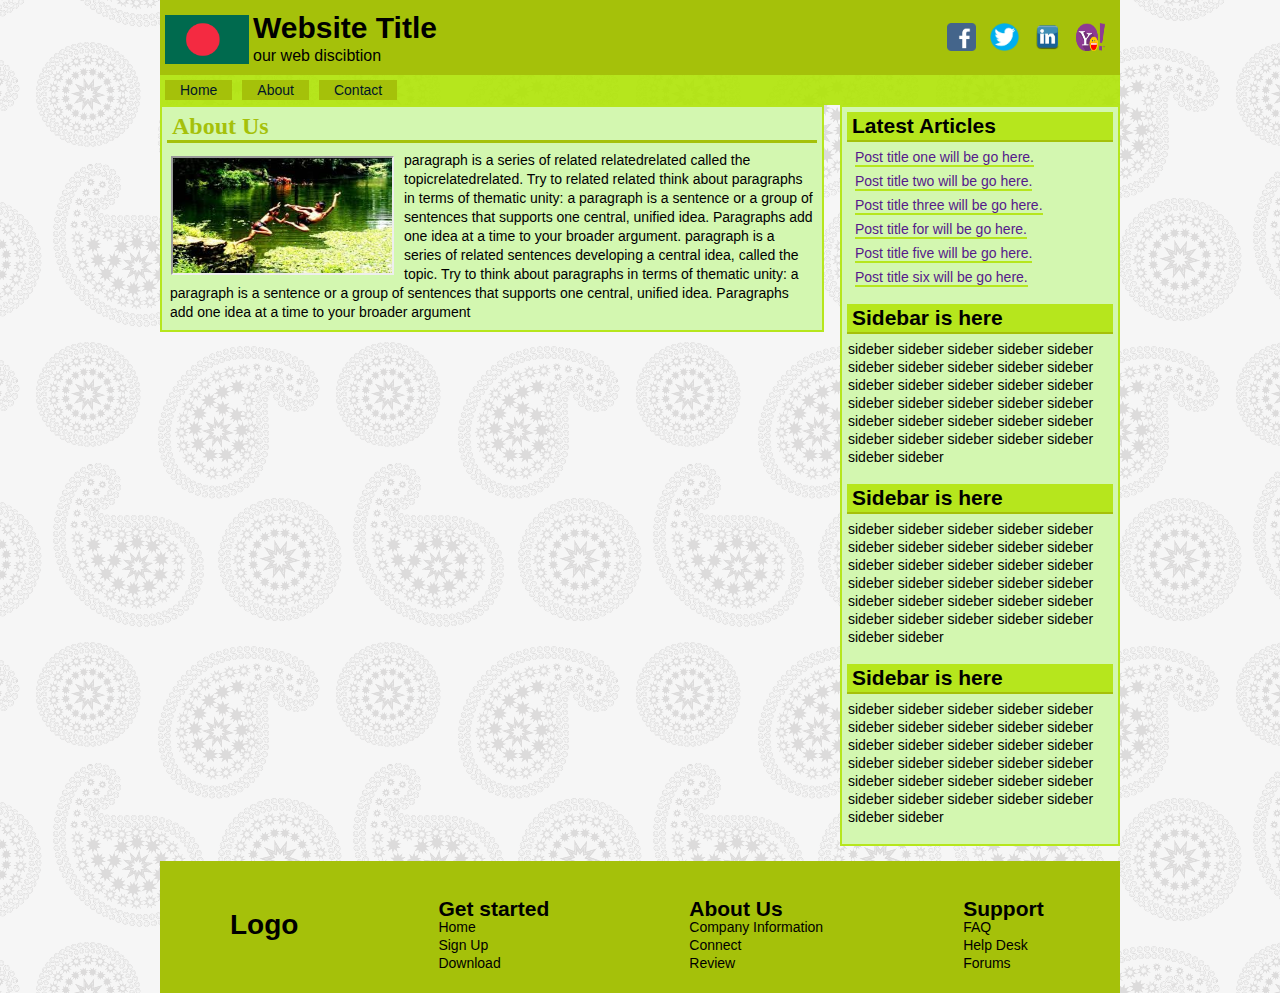
<file: web design project/about.html>
<!DOCTYPE html>
<html>
	<head>
		<title>About us </title>
		<link rel="icon" type="image/png" href="logo/Bangladesh.png" />
		
		<link rel="stylesheet" href="style.css">
	</head>
	
	
<body> 
	<div class="header templete clear">
		<div class="logo">
			<img src="social/logo.png" alt="logo">
			<h2> Website Title </h2>
			<p>our web discibtion</p>
		</div>
		
		<div class="social">
			<img src="social/f.png" alt="fb">
			<img src="social/t.png" alt="tw">
			<img src="social/i.png" alt="in">
			<img src="social/y.png" alt="y">
			
		</div>
		
	</div>
	 <div class="menuber templete clear">
		<ul>
	  <li><a href="index.html">Home</a></li>
	  <li><a href="about.html">About</a></li>
	  <li><a href="contact.html">Contact</a></li>
	</ul>
	 </div>

		<div class="content templete clear">
			
			
			<div class="maincontent clear">
				<div class="about">
					<h2> About Us </h2>
					<img src="pic/m1.jpg">
					<p> paragraph is a series of related relatedrelated
					called the topicrelatedrelated. Try to related related think about paragraphs in terms of thematic unity: a paragraph is a sentence or a group of sentences that supports one central, unified idea. Paragraphs add one idea at a time to your broader argument.  paragraph is a series of related sentences developing a central idea, called the topic. Try to think about paragraphs in terms of thematic unity: a paragraph is a sentence or a group of sentences that supports one central, unified idea. Paragraphs add one idea at a time to your broader argument
					</p>
				</div>
				
				
			</div>
			
			
				<div class="sideber clear">
					<div class="sidebar1"> 
					<h2> Latest Articles </h2>
						<ul>
						  <li><a href="">Post title one will be go here.</a></li>
						  <li><a href="">Post title two will be go here.</a></li>
						  <li><a href="">Post title three will be go here.</a></li>
						  <li><a href="">Post title for will be go here.</a></li>
						  <li><a href="">Post title five will be go here.</a></li>
						  <li><a href="">Post title six will be go here.</a></li>
						</ul>
					</div>
					
					<div class="sidebar1"> 
						<h2> Sidebar is here </h2>
						<p>sideber sideber sideber sideber sideber sideber sideber sideber sideber sideber sideber sideber sideber sideber sideber sideber
						sideber sideber sideber sideber sideber sideber sideber sideber sideber sideber sideber sideber sideber sideber sideber sideber
						</p>
					</div>
					
					<div class="sidebar1"> 
						<h2> Sidebar is here </h2>
						<p>sideber sideber sideber sideber sideber sideber sideber sideber sideber sideber sideber sideber sideber sideber sideber sideber
						sideber sideber sideber sideber sideber sideber sideber sideber sideber sideber sideber sideber sideber sideber sideber sideber
						</p>
					</div>
					
					<div class="sidebar1"> 
						<h2> Sidebar is here </h2>
						<p>sideber sideber sideber sideber sideber sideber sideber sideber sideber sideber sideber sideber sideber sideber sideber sideber
						sideber sideber sideber sideber sideber sideber sideber sideber sideber sideber sideber sideber sideber sideber sideber sideber
						</p>
					</div>
					
				</div>
	
		</div>
	

	<div class="footer templete clear">
		<div class='footer1 '>
			<h1>Logo</h1>
		</div>
		<div class='footer1'>
			<h2>Get started</h2>
			<p>Home</p>
			<p>Sign Up</p>
			<p>Download</p>
		</div>
		<div class='footer1'>
			<h2>About Us</h2>
			<p>Company Information</p>
			<p>Connect</p>
			<p>Review</p>
		</div>
		<div class='footer1'>
			<h2>Support</h2>
			<p>FAQ</p>
			<p>Help Desk</p>
			<p>Forums</p>
		</div>
	</div>
	
</body>
</html>
</file>
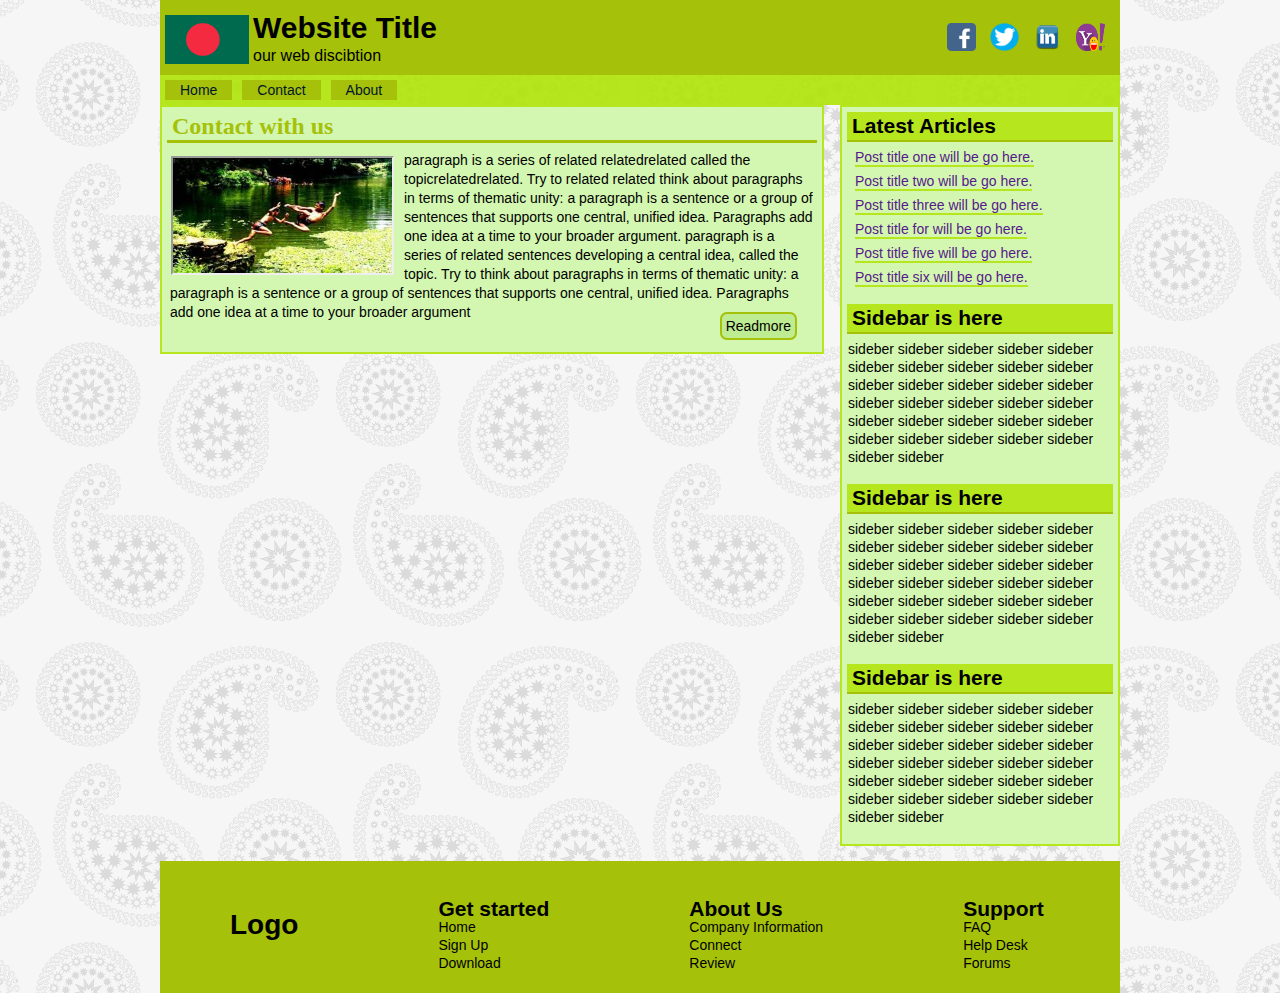
<file: web design project/contact.html>
<!DOCTYPE html>
<html>
	<head>
		<title> Contact us </title>
		<link rel="icon" type="image/png" href="logo/Bangladesh.png" />
	
		<link rel="stylesheet" href="style.css">
	</head>
	
	
<body> 
	<div class="header templete clear">
		<div class="logo">
			<img src="social/logo.png" alt="logo">
			<h2> Website Title </h2>
			<p>our web discibtion</p>
		</div>
		
		<div class="social">
			<img src="social/f.png" alt="fb">
			<img src="social/t.png" alt="tw">
			<img src="social/i.png" alt="in">
			<img src="social/y.png" alt="y">
			
		</div>
		
	</div>
	 <div class="menuber templete clear">
		<ul>
	  <li><a href="index.html">Home</a></li>
	  <li><a href="contact.html">Contact</a></li>
	  <li><a href="about.html">About</a></li>
	  
	</ul>
	 </div>
	 
	 
		<div class="content templete clear">
			
			
			<div class="maincontent clear">
				
				<div class="m_post clear">
					<h2> Contact with us </h2>
					<img src="pic/m1.jpg">
					<p> paragraph is a series of related relatedrelated
					called the topicrelatedrelated. Try to related related think about paragraphs in terms of thematic unity: a paragraph is a sentence or a group of sentences that supports one central, unified idea. Paragraphs add one idea at a time to your broader argument.  paragraph is a series of related sentences developing a central idea, called the topic. Try to think about paragraphs in terms of thematic unity: a paragraph is a sentence or a group of sentences that supports one central, unified idea. Paragraphs add one idea at a time to your broader argument
					</p>
					<div class="Readmore clear"> <a href="url">Readmore</a> </div>
				</div>
				
				
			</div>
			
			
				<div class="sideber clear">
					<div class="sidebar1"> 
					<h2> Latest Articles </h2>
						<ul>
						  <li><a href="">Post title one will be go here.</a></li>
						  <li><a href="">Post title two will be go here.</a></li>
						  <li><a href="">Post title three will be go here.</a></li>
						  <li><a href="">Post title for will be go here.</a></li>
						  <li><a href="">Post title five will be go here.</a></li>
						  <li><a href="">Post title six will be go here.</a></li>
						</ul>
					</div>
					
					<div class="sidebar1"> 
						<h2> Sidebar is here </h2>
						<p>sideber sideber sideber sideber sideber sideber sideber sideber sideber sideber sideber sideber sideber sideber sideber sideber
						sideber sideber sideber sideber sideber sideber sideber sideber sideber sideber sideber sideber sideber sideber sideber sideber
						</p>
					</div>
					
					<div class="sidebar1"> 
						<h2> Sidebar is here </h2>
						<p>sideber sideber sideber sideber sideber sideber sideber sideber sideber sideber sideber sideber sideber sideber sideber sideber
						sideber sideber sideber sideber sideber sideber sideber sideber sideber sideber sideber sideber sideber sideber sideber sideber
						</p>
					</div>
					
					<div class="sidebar1"> 
						<h2> Sidebar is here </h2>
						<p>sideber sideber sideber sideber sideber sideber sideber sideber sideber sideber sideber sideber sideber sideber sideber sideber
						sideber sideber sideber sideber sideber sideber sideber sideber sideber sideber sideber sideber sideber sideber sideber sideber
						</p>
					</div>
					
				</div>
	
		</div>
	

	<div class="footer templete clear">
		<div class='footer1 '>
			<h1>Logo</h1>
		</div>
		<div class='footer1'>
			<h2>Get started</h2>
			<p>Home</p>
			<p>Sign Up</p>
			<p>Download</p>
		</div>
		<div class='footer1'>
			<h2>About Us</h2>
			<p>Company Information</p>
			<p>Connect</p>
			<p>Review</p>
		</div>
		<div class='footer1'>
			<h2>Support</h2>
			<p>FAQ</p>
			<p>Help Desk</p>
			<p>Forums</p>
		</div>
	</div>
	
</body>
</html>
</file>
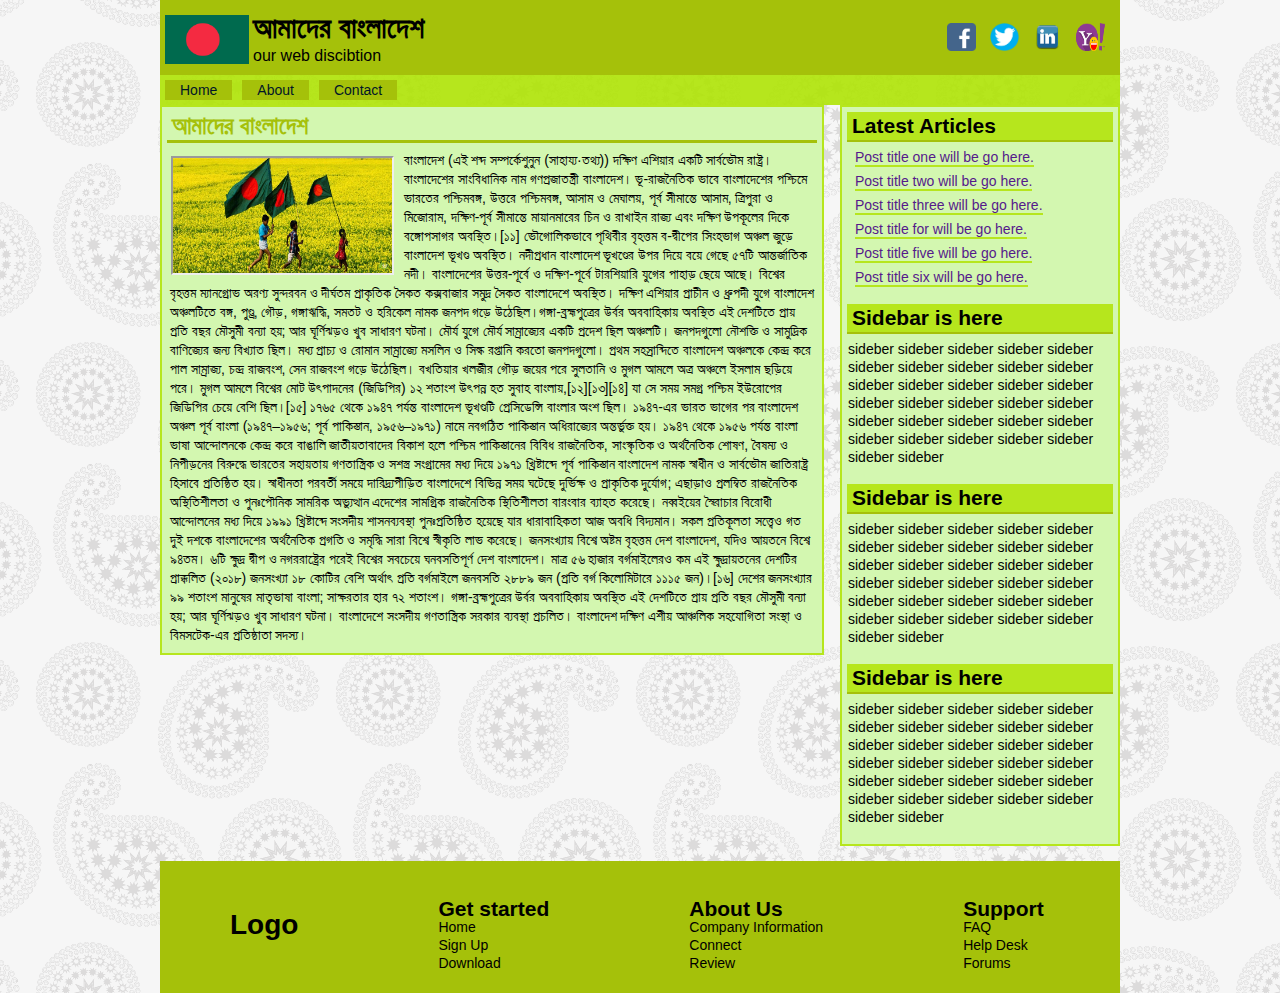
<file: web design project/post1.html>
<!DOCTYPE html>
<html>
	<head>
		<title> আমাদের বাংলাদেশ </title>
		<link rel="icon" type="image/png" href="logo/Bangladesh.png" />
		

		<link rel="stylesheet" href="style.css">
	</head>
	
	
<body> 
	<div class="header templete clear">
		<div class="logo">
			<img src="social/logo.png" alt="logo">
			<h2>আমাদের বাংলাদেশ </h2>
			<p>our web discibtion</p>
		</div>
		
		<div class="social">
			<img src="social/f.png" alt="fb">
			<img src="social/t.png" alt="tw">
			<img src="social/i.png" alt="in">
			<img src="social/y.png" alt="y">
			
		</div>
		
	</div>
	 <div class="menuber templete clear">
		<ul>
			<li><a href="index.html">Home</a></li>
			<li><a href="about.html">About</a></li>
			<li><a href="contact.html">Contact</a></li>
		</ul>
	 </div>
	 
	
		<div class="content templete clear">
			
			
			<div class="maincontent clear">
				<div class="m_post clear">
					<h2> আমাদের বাংলাদেশ </h2>
					<img src="pic/post1.jpg">
					<p> বাংলাদেশ (এই শব্দ সম্পর্কেশুনুন (সাহায্য·তথ্য)) দক্ষিণ এশিয়ার একটি সার্বভৌম রাষ্ট্র। বাংলাদেশের সাংবিধানিক নাম গণপ্রজাতন্ত্রী বাংলাদেশ। ভূ-রাজনৈতিক ভাবে বাংলাদেশের পশ্চিমে ভারতের পশ্চিমবঙ্গ, উত্তরে পশ্চিমবঙ্গ, আসাম ও মেঘালয়, পূর্ব সীমান্তে আসাম, ত্রিপুরা ও মিজোরাম, দক্ষিণ-পূর্ব সীমান্তে মায়ানমারের চিন ও রাখাইন রাজ্য এবং দক্ষিণ উপকূলের দিকে বঙ্গোপসাগর অবস্থিত।[১১] ভৌগোলিকভাবে পৃথিবীর বৃহত্তম ব-দ্বীপের সিংহভাগ অঞ্চল জুড়ে বাংলাদেশ ভূখণ্ড অবস্থিত। নদীপ্রধান বাংলাদেশ ভূখণ্ডের উপর দিয়ে বয়ে গেছে ৫৭টি আন্তর্জাতিক নদী। বাংলাদেশের উত্তর-পূর্বে ও দক্ষিণ-পূর্বে টারশিয়ারি যুগের পাহাড় ছেয়ে আছে। বিশ্বের বৃহত্তম ম্যানগ্রোভ অরণ্য সুন্দরবন ও দীর্ঘতম প্রাকৃতিক সৈকত কক্সবাজার সমুদ্র সৈকত বাংলাদেশে অবস্থিত।

					দক্ষিণ এশিয়ার প্রাচীন ও ধ্রুপদী যুগে বাংলাদেশ অঞ্চলটিতে বঙ্গ, পুণ্ড্র, গৌড়, গঙ্গাঋদ্ধি, সমতট ও হরিকেল নামক জনপদ গড়ে উঠেছিল।গঙ্গা-ব্রহ্মপুত্রের উর্বর অববাহিকায় অবস্থিত এই দেশটিতে প্রায় প্রতি বছর মৌসুমী বন্যা হয়; আর ঘূর্ণিঝড়ও খুব সাধারণ ঘটনা।  মৌর্য যুগে মৌর্য সাম্রাজ্যের একটি প্রদেশ ছিল অঞ্চলটি। জনপদগুলো নৌশক্তি ও সামুদ্রিক বাণিজ্যের জন্য বিখ্যাত ছিল। মধ্য প্রাচ্য ও রোমান সাম্রাজ্যে মসলিন ও সিল্ক রপ্তানি করতো জনপদগুলো। প্রথম সহস্রাব্দিতে বাংলাদেশ অঞ্চলকে কেন্দ্র করে পাল সাম্রাজ্য, চন্দ্র রাজবংশ, সেন রাজবংশ গড়ে উঠেছিল। বখতিয়ার খলজীর গৌড় জয়ের পরে সুলতানি ও মুগল আমলে অত্র অঞ্চলে ইসলাম ছড়িয়ে পরে।

					মুগল আমলে বিশ্বের মোট উৎপাদনের (জিডিপির) ১২ শতাংশ উৎপন্ন হত সুবাহ বাংলায়,[১২][১৩][১৪] যা সে সময় সমগ্র পশ্চিম ইউরোপের জিডিপির চেয়ে বেশি ছিল।[১৫] ১৭৬৫ থেকে ১৯৪৭ পর্যন্ত বাংলাদেশ ভূখণ্ডটি প্রেসিডেন্সি বাংলার অংশ ছিল। ১৯৪৭-এর ভারত ভাগের পর বাংলাদেশ অঞ্চল পূর্ব বাংলা (১৯৪৭–১৯৫৬; পূর্ব পাকিস্তান, ১৯৫৬–১৯৭১) নামে নবগঠিত পাকিস্তান অধিরাজ্যের অন্তর্ভুক্ত হয়। ১৯৪৭ থেকে ১৯৫৬ পর্যন্ত বাংলা ভাষা আন্দোলনকে কেন্দ্র করে বাঙালি জাতীয়তাবাদের বিকাশ হলে পশ্চিম পাকিস্তানের বিবিধ রাজনৈতিক, সাংস্কৃতিক ও অর্থনৈতিক শোষণ, বৈষম্য ও নিপীড়নের বিরুদ্ধে ভারতের সহায়তায় গণতান্ত্রিক ও সশস্ত্র সংগ্রামের মধ্য দিয়ে ১৯৭১ খ্রিষ্টাব্দে পূর্ব পাকিস্তান বাংলাদেশ নামক স্বাধীন ও সার্বভৌম জাতিরাষ্ট্র হিসাবে প্রতিষ্ঠিত হয়। স্বাধীনতা পরবর্তী সময়ে দারিদ্র্যপীড়িত বাংলাদেশে বিভিন্ন সময় ঘটেছে দুর্ভিক্ষ ও প্রাকৃতিক দুর্যোগ; এছাড়াও প্রলম্বিত রাজনৈতিক অস্থিতিশীলতা ও পুনঃপৌনিক সামরিক অভ্যুত্থান এদেশের সামগ্রিক রাজনৈতিক স্থিতিশীলতা বারংবার ব্যাহত করেছে। নব্বইয়ের স্বৈরাচার বিরোধী আন্দোলনের মধ্য দিয়ে ১৯৯১ খ্রিষ্টাব্দে সংসদীয় শাসনব্যবস্থা পুনঃপ্রতিষ্ঠিত হয়েছে যার ধারাবাহিকতা আজ অবধি বিদ্যমান। সকল প্রতিকূলতা সত্ত্বেও গত দুই দশকে বাংলাদেশের অর্থনৈতিক প্রগতি ও সমৃদ্ধি সারা বিশ্বে স্বীকৃতি লাভ করেছে।

					জনসংখ্যায় বিশ্বে অষ্টম বৃহত্তম দেশ বাংলাদেশ, যদিও আয়তনে বিশ্বে ৯৪তম। ৬টি ক্ষুদ্র দ্বীপ ও নগররাষ্ট্রের পরেই বিশ্বের সবচেয়ে ঘনবসতিপূর্ণ দেশ বাংলাদেশ। মাত্র ৫৬ হাজার বর্গমাইলেরও কম এই ক্ষুদ্রায়তনের দেশটির প্রাক্কলিত (২০১৮) জনসংখ্যা ১৮ কোটির বেশি অর্থাৎ প্রতি বর্গমাইলে জনবসতি ২৮৮৯ জন (প্রতি বর্গ কিলোমিটারে ১১১৫ জন)।[১৬] দেশের জনসংখ্যার ৯৯ শতাংশ মানুষের মাতৃভাষা বাংলা; সাক্ষরতার হার ৭২ শতাংশ।
					গঙ্গা-ব্রহ্মপুত্রের উর্বর অববাহিকায় অবস্থিত এই দেশটিতে প্রায় প্রতি বছর মৌসুমী বন্যা হয়; আর ঘূর্ণিঝড়ও খুব সাধারণ ঘটনা। বাংলাদেশে সংসদীয় গণতান্ত্রিক সরকার ব্যবস্থা প্রচলিত। বাংলাদেশ দক্ষিণ এশীয় আঞ্চলিক সহযোগিতা সংস্থা ও বিমসটেক-এর প্রতিষ্ঠাতা সদস্য।
					

					</p>
					
				</div>
				
				
			</div>
			
			
				<div class="sideber clear">
					<div class="sidebar1"> 
					<h2> Latest Articles </h2>
						<ul>
						  <li><a href="">Post title one will be go here.</a></li>
						  <li><a href="">Post title two will be go here.</a></li>
						  <li><a href="">Post title three will be go here.</a></li>
						  <li><a href="">Post title for will be go here.</a></li>
						  <li><a href="">Post title five will be go here.</a></li>
						  <li><a href="">Post title six will be go here.</a></li>
						</ul>
					</div>
					
					<div class="sidebar1"> 
						<h2> Sidebar is here </h2>
						<p>sideber sideber sideber sideber sideber sideber sideber sideber sideber sideber sideber sideber sideber sideber sideber sideber
						sideber sideber sideber sideber sideber sideber sideber sideber sideber sideber sideber sideber sideber sideber sideber sideber
						</p>
					</div>
					
					<div class="sidebar1"> 
						<h2> Sidebar is here </h2>
						<p>sideber sideber sideber sideber sideber sideber sideber sideber sideber sideber sideber sideber sideber sideber sideber sideber
						sideber sideber sideber sideber sideber sideber sideber sideber sideber sideber sideber sideber sideber sideber sideber sideber
						</p>
					</div>
					
					<div class="sidebar1"> 
						<h2> Sidebar is here </h2>
						<p>sideber sideber sideber sideber sideber sideber sideber sideber sideber sideber sideber sideber sideber sideber sideber sideber
						sideber sideber sideber sideber sideber sideber sideber sideber sideber sideber sideber sideber sideber sideber sideber sideber
						</p>
					</div>
					
				</div>
	
		</div>
	

	<div class="footer templete clear">
		<div class='footer1 '>
			<h1>Logo</h1>
		</div>
		<div class='footer1'>
			<h2>Get started</h2>
			<p>Home</p>
			<p>Sign Up</p>
			<p>Download</p>
		</div>
		<div class='footer1'>
			<h2>About Us</h2>
			<p>Company Information</p>
			<p>Connect</p>
			<p>Review</p>
		</div>
		<div class='footer1'>
			<h2>Support</h2>
			<p>FAQ</p>
			<p>Help Desk</p>
			<p>Forums</p>
		</div>
	</div>
	
</body>
</html>
</file>
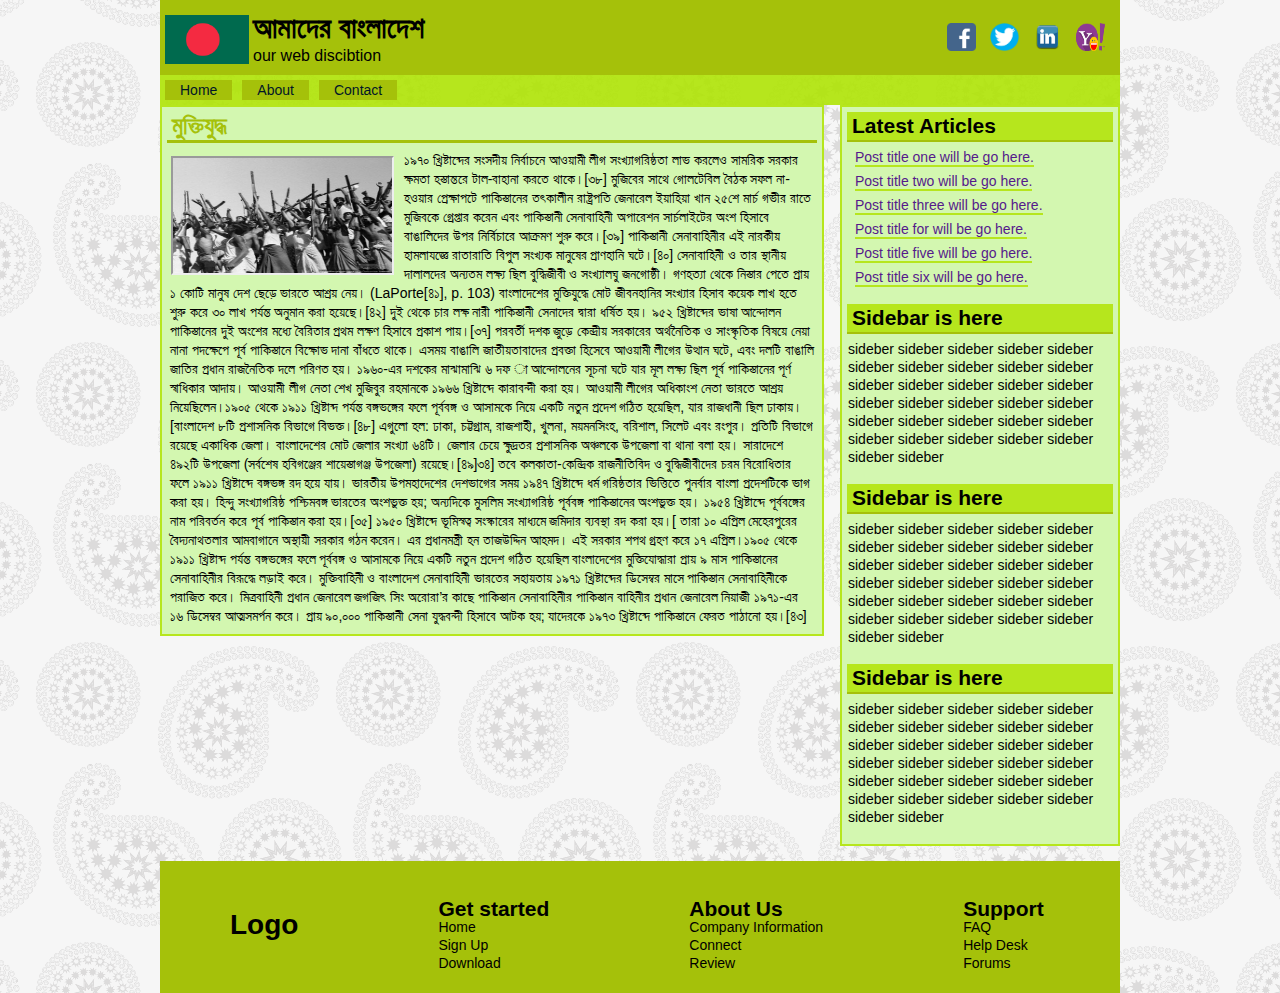
<file: web design project/post2.html>
<!DOCTYPE html>
<html>
	<head>
		<title> আমাদের বাংলাদেশ </title>
		<link rel="icon" type="image/png" href="logo/Bangladesh.png" />
		

		
		
		<link rel="stylesheet" href="style.css">
	</head>
	
	
<body> 
	<div class="header templete clear">
		<div class="logo">
			<img src="social/logo.png" alt="logo">
			<h2>আমাদের বাংলাদেশ </h2>
			<p>our web discibtion</p>
		</div>
		
		<div class="social">
			<img src="social/f.png" alt="fb">
			<img src="social/t.png" alt="tw">
			<img src="social/i.png" alt="in">
			<img src="social/y.png" alt="y">
			
		</div>
		
	</div>
	 <div class="menuber templete clear">
		<ul>
			<li><a href="index.html">Home</a></li>
			<li><a href="about.html">About</a></li>
			<li><a href="contact.html">Contact</a></li>
		</ul>
	 </div>

		<div class="content templete clear">
			
			
			<div class="maincontent clear">
				
				
				<div class="m_post clear">
					<h2> মুক্তিযুদ্ধ</h2>
					<img src="pic/post2.jpg">
					<p>১৯৭০ খ্রিষ্টাব্দের সংসদীয় নির্বাচনে আওয়ামী লীগ সংখ্যাগরিষ্ঠতা লাভ করলেও সামরিক সরকার ক্ষমতা হস্তান্তরে টাল-বাহানা করতে থাকে।[৩৮] মুজিবের সাথে গোলটেবিল বৈঠক সফল না-হওয়ার প্রেক্ষাপটে পাকিস্তানের তৎকালীন রাষ্ট্রপতি জেনারেল ইয়াহিয়া খান ২৫শে মার্চ গভীর রাতে মুজিবকে গ্রেপ্তার করেন এবং পাকিস্তানী সেনাবাহিনী অপারেশন সার্চলাইটের অংশ হিসাবে বাঙালিদের উপর নির্বিচারে আক্রমণ শুরু করে।[৩৯] পাকিস্তানী সেনাবাহিনীর এই নারকীয় হামলাযজ্ঞে রাতারাতি বিপুল সংখ্যক মানুষের প্রাণহানি ঘটে।[৪০] সেনাবাহিনী ও তার স্থানীয় দালালদের অন্যতম লক্ষ্য ছিল বুদ্ধিজীবী ও সংখ্যালঘু জনগোষ্ঠী। গণহত্যা থেকে নিস্তার পেতে প্রায় ১ কোটি মানুষ দেশ ছেড়ে ভারতে আশ্রয় নেয়। (LaPorte[৪১], p. 103) বাংলাদেশের মুক্তিযুদ্ধে মোট জীবনহানির সংখ্যার হিসাব কয়েক লাখ হতে শুরু করে ৩০ লাখ পর্যন্ত অনুমান করা হয়েছে।[৪২]

দুই থেকে চার লক্ষ নারী পাকিস্তানী সেনাদের দ্বারা ধর্ষিত হয়। ৯৫২ খ্রিষ্টাব্দের ভাষা আন্দোলন পাকিস্তানের দুই অংশের মধ্যে বৈরিতার প্রথম লক্ষণ হিসাবে প্রকাশ পায়।[৩৭] পরবর্তী দশক জুড়ে কেন্দ্রীয় সরকারের অর্থনৈতিক ও সাংস্কৃতিক বিষয়ে নেয়া নানা পদক্ষেপে পূর্ব পাকিস্তানে বিক্ষোভ দানা বাঁধতে থাকে। এসময় বাঙালি জাতীয়তাবাদের প্রবক্তা হিসেবে আওয়ামী লীগের উত্থান ঘটে, এবং দলটি বাঙালি জাতির প্রধান রাজনৈতিক দলে পরিণত হয়। ১৯৬০-এর দশকের মাঝামাঝি ৬ দফ
া আন্দোলনের সূচনা ঘটে যার মূল লক্ষ্য ছিল পূর্ব পাকিস্তানের পূর্ণ স্বাধিকার আদায়। আওয়ামী লীগ নেতা শেখ মুজিবুর রহমানকে ১৯৬৬ খ্রিষ্টাব্দে কারাবন্দী করা হয়।
আওয়ামী লীগের অধিকাংশ নেতা ভারতে আশ্রয় নিয়েছিলেন।১৯০৫ থেকে ১৯১১ খ্রিষ্টাব্দ পর্যন্ত বঙ্গভঙ্গের ফলে পূর্ববঙ্গ ও আসামকে নিয়ে একটি নতুন প্রদেশ গঠিত হয়েছিল, যার রাজধানী ছিল ঢাকায়।[বাংলাদেশ ৮টি প্রশাসনিক বিভাগে বিভক্ত।[৪৮] এগুলো হল: ঢাকা, চট্টগ্রাম, রাজশাহী, খুলনা, ময়মনসিংহ, বরিশাল, সিলেট এবং রংপুর। প্রতিটি বিভাগে রয়েছে একাধিক জেলা। বাংলাদেশের মোট জেলার সংখ্যা ৬৪টি। জেলার চেয়ে ক্ষুদ্রতর প্রশাসনিক অঞ্চলকে উপজেলা বা থানা বলা হয়। সারাদেশে ৪৯২টি উপজেলা (সর্বশেষ হবিগঞ্জের শায়েস্তাগঞ্জ উপজেলা) রয়েছে।[৪৯]৩৪] তবে কলকাতা-কেন্দ্রিক রাজনীতিবিদ ও বুদ্ধিজীবীদের চরম বিরোধিতার ফলে ১৯১১ খ্রিষ্টাব্দে বঙ্গভঙ্গ রদ হয়ে যায়। ভারতীয় উপমহাদেশের দেশভাগের সময় ১৯৪৭ খ্রিষ্টাব্দে ধর্ম গরিষ্ঠতার ভিত্তিতে পুনর্বার বাংলা প্রদেশটিকে ভাগ করা হয়। হিন্দু সংখ্যাগরিষ্ঠ পশ্চিমবঙ্গ ভারতের অংশভুক্ত হয়; অন্যদিকে মুসলিম সংখ্যাগরিষ্ঠ পূর্ববঙ্গ পাকিস্তানের অংশভুক্ত হয়। ১৯৫৪ খ্রিষ্টাব্দে পূর্ববঙ্গের নাম পরিবর্তন করে পূর্ব পাকিস্তান করা হয়।[৩৫] ১৯৫০ খ্রিষ্টাব্দে ভূমিস্বত্ব সংস্কারের মাধ্যমে জমিদার ব্যবস্থা রদ করা হয়।[
 তারা ১০ এপ্রিল মেহেরপুরের বৈদ্যনাথতলার আমবাগানে অস্থায়ী সরকার গঠন করেন। এর প্রধানমন্ত্রী হন তাজউদ্দিন আহমদ। এই সরকার শপথ গ্রহণ করে ১৭ এপ্রিল।১৯০৫ থেকে ১৯১১ খ্রিষ্টাব্দ পর্যন্ত বঙ্গভঙ্গের ফলে পূর্ববঙ্গ ও আসামকে নিয়ে একটি নতুন প্রদেশ গঠিত হয়েছিল বাংলাদেশের মুক্তিযোদ্ধারা প্রায় ৯ মাস পাকিস্তানের সেনাবাহিনীর বিরূদ্ধে লড়াই করে। মুক্তিবাহিনী ও বাংলাদেশ সেনাবাহিনী ভারতের সহায়তায় ১৯৭১ খ্রিষ্টাব্দের ডিসেম্বর মাসে পাকিস্তান সেনাবাহিনীকে পরাজিত করে। মিত্রবাহিনী প্রধান জেনারেল জগজিৎ সিং অরোরা’র কাছে পাকিস্তান সেনাবাহিনীর পাকিস্তান বাহিনীর প্রধান জেনারেল নিয়াজী ১৯৭১-এর ১৬ ডিসেম্বর আত্মসমর্পন করে। প্রায় ৯০,০০০ পাকিস্তানী সেনা যুদ্ধবন্দী হিসাবে আটক হয়; যাদেরকে ১৯৭৩ খ্রিষ্টাব্দে পাকিস্তানে ফেরত পাঠানো হয়।[৪৩]
</p>
					
				</div>
				
				
				
				
			</div>
			
			
				<div class="sideber clear">
					<div class="sidebar1"> 
					<h2> Latest Articles </h2>
						<ul>
						  <li><a href="">Post title one will be go here.</a></li>
						  <li><a href="">Post title two will be go here.</a></li>
						  <li><a href="">Post title three will be go here.</a></li>
						  <li><a href="">Post title for will be go here.</a></li>
						  <li><a href="">Post title five will be go here.</a></li>
						  <li><a href="">Post title six will be go here.</a></li>
						</ul>
					</div>
					
					<div class="sidebar1"> 
						<h2> Sidebar is here </h2>
						<p>sideber sideber sideber sideber sideber sideber sideber sideber sideber sideber sideber sideber sideber sideber sideber sideber
						sideber sideber sideber sideber sideber sideber sideber sideber sideber sideber sideber sideber sideber sideber sideber sideber
						</p>
					</div>
					
					<div class="sidebar1"> 
						<h2> Sidebar is here </h2>
						<p>sideber sideber sideber sideber sideber sideber sideber sideber sideber sideber sideber sideber sideber sideber sideber sideber
						sideber sideber sideber sideber sideber sideber sideber sideber sideber sideber sideber sideber sideber sideber sideber sideber
						</p>
					</div>
					
					<div class="sidebar1"> 
						<h2> Sidebar is here </h2>
						<p>sideber sideber sideber sideber sideber sideber sideber sideber sideber sideber sideber sideber sideber sideber sideber sideber
						sideber sideber sideber sideber sideber sideber sideber sideber sideber sideber sideber sideber sideber sideber sideber sideber
						</p>
					</div>
					
				</div>
	
		</div>
	

	<div class="footer templete clear">
		<div class='footer1 '>
			<h1>Logo</h1>
		</div>
		<div class='footer1'>
			<h2>Get started</h2>
			<p>Home</p>
			<p>Sign Up</p>
			<p>Download</p>
		</div>
		<div class='footer1'>
			<h2>About Us</h2>
			<p>Company Information</p>
			<p>Connect</p>
			<p>Review</p>
		</div>
		<div class='footer1'>
			<h2>Support</h2>
			<p>FAQ</p>
			<p>Help Desk</p>
			<p>Forums</p>
		</div>
	</div>
	
</body>
</html>
</file>
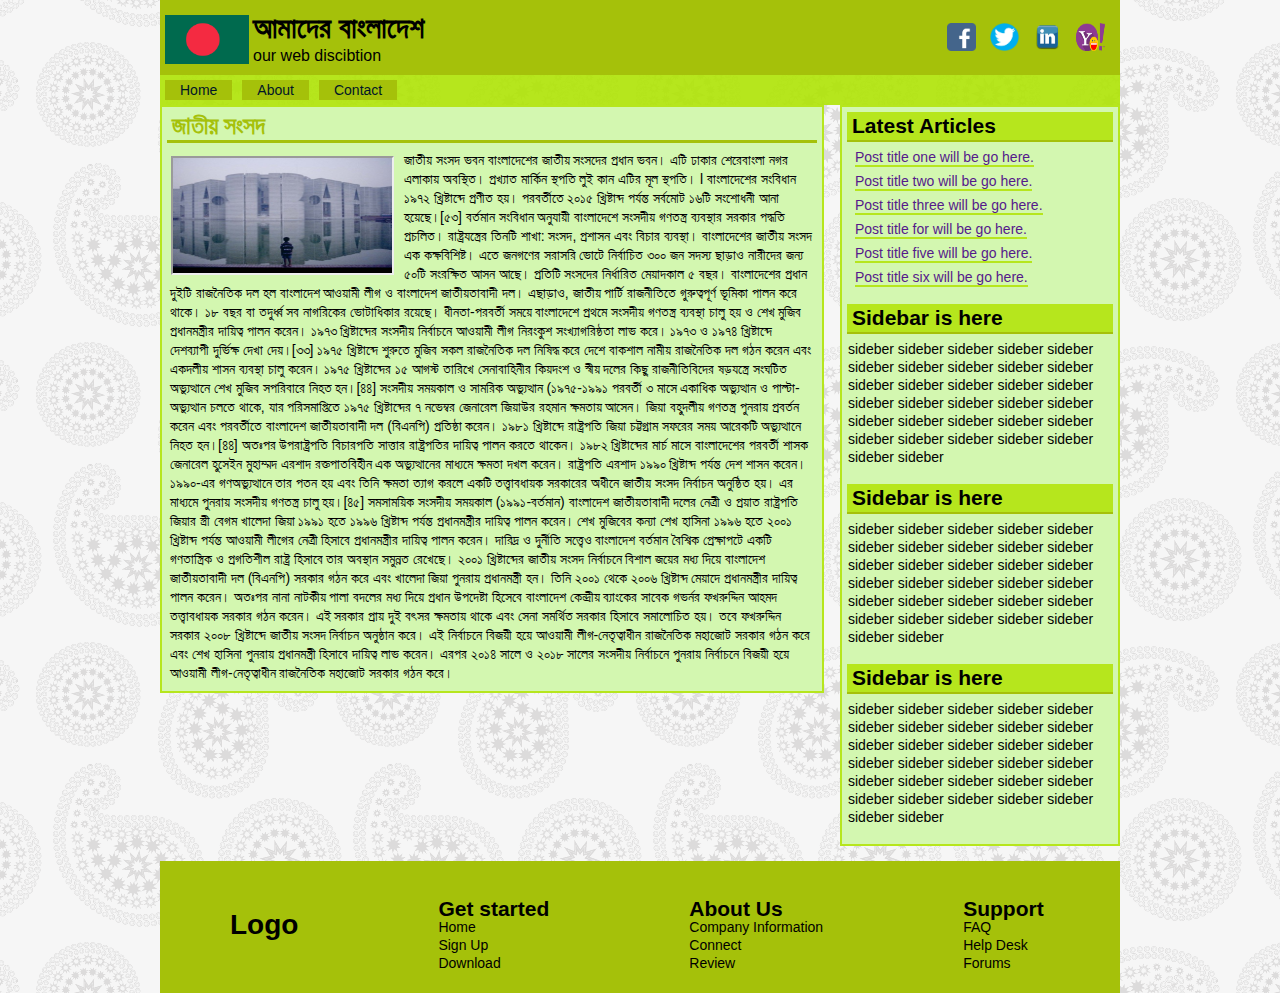
<file: web design project/post4.html>
<!DOCTYPE html>
<html>
	<head>
		<title> আমাদের বাংলাদেশ </title>
		<link rel="icon" type="image/png" href="logo/Bangladesh.png" />
		
		
		
		
		<link rel="stylesheet" href="style.css">
	</head>
	
	
<body> 
	<div class="header templete clear">
		<div class="logo">
			<img src="social/logo.png" alt="logo">
			<h2>আমাদের বাংলাদেশ </h2>
			<p>our web discibtion</p>
		</div>
		
		<div class="social">
			<img src="social/f.png" alt="fb">
			<img src="social/t.png" alt="tw">
			<img src="social/i.png" alt="in">
			<img src="social/y.png" alt="y">
			
		</div>
		
	</div>
	 <div class="menuber templete clear">
		<ul>
			<li><a href="index.html">Home</a></li>
			<li><a href="about.html">About</a></li>
			<li><a href="contact.html">Contact</a></li>
		</ul>
	 </div>
	 
	
	 
	 
	 </div>
	 
		<div class="content templete clear">
			
			
			<div class="maincontent clear">
				
				<div class="m_post clear">
					<h2> জাতীয় সংসদ </h2>
					<img src="pic/post3.jpg">
					<p>জাতীয় সংসদ ভবন বাংলাদেশের জাতীয় সংসদের প্রধান ভবন। এটি ঢাকার শেরেবাংলা নগর এলাকায় অবস্থিত। প্রখ্যাত মার্কিন স্থপতি লুই কান এটির মূল স্থপতি। l বাংলাদেশের সংবিধান ১৯৭২ খ্রিষ্টাব্দে প্রণীত হয়। পরবর্তীতে ২০১৫ খ্রিষ্টাব্দ পর্যন্ত সর্বমোট ১৬টি সংশোধনী আনা হয়েছে।[৫৩] বর্তমান সংবিধান অনুযায়ী বাংলাদেশে সংসদীয় গণতন্ত্র ব্যবস্থার সরকার পদ্ধতি প্রচলিত। রাষ্ট্রযন্ত্রের তিনটি শাখা: সংসদ, প্রশাসন এবং বিচার ব্যবস্থা। বাংলাদেশের জাতীয় সংসদ এক কক্ষবিশিষ্ট। এতে জনগণের সরাসরি ভোটে নির্বাচিত ৩০০ জন সদস্য ছাড়াও নারীদের জন্য ৫০টি সংরক্ষিত আসন আছে। প্রতিটি সংসদের নির্ধারিত মেয়াদকাল ৫ বছর। বাংলাদেশের প্রধান দুইটি রাজনৈতিক দল হল বাংলাদেশ আওয়ামী লীগ ও বাংলাদেশ জাতীয়তাবাদী দল। এছাড়াও, জাতীয় পার্টি রাজনীতিতে গুরুত্বপূর্ণ ভূমিকা পালন করে থাকে। ১৮ বছর বা তদুর্ধ্ব সব নাগরিকের ভোটাধিকার রয়েছে।
					ধীনতা-পরবর্তী সময়ে বাংলাদেশে প্রথমে সংসদীয় গণতন্ত্র ব্যবস্থা চালু হয় ও শেখ মুজিব প্রধানমন্ত্রীর দায়িত্ব পালন করেন। ১৯৭৩ খ্রিষ্টাব্দের সংসদীয় নির্বাচনে আওয়ামী লীগ নিরংকুশ সংখ্যাগরিষ্ঠতা লাভ করে। ১৯৭৩ ও ১৯৭৪ খ্রিষ্টাব্দে দেশব্যাপী দুর্ভিক্ষ দেখা দেয়।[৩৩] ১৯৭৫ খ্রিষ্টাব্দে শুরুতে মুজিব সকল রাজনৈতিক দল নিষিদ্ধ করে দেশে বাকশাল নামীয় রাজনৈতিক দল গঠন করেন এবং একদলীয় শাসন ব্যবস্থা চালু করেন। ১৯৭৫ খ্রিষ্টাব্দের ১৫ আগস্ট তারিখে সেনাবাহিনীর কিয়দংশ ও স্বীয় দলের কিছু রাজনীতিবিদের ষড়যন্ত্রে সংঘটিত অভ্যুত্থানে শেখ মুজিব সপরিবারে নিহত হন।[৪৪]
সংসদীয় সময়কাল ও সামরিক অভ্যুত্থান (১৯৭৫-১৯৯১
পরবর্তী ৩ মাসে একাধিক অভ্যুত্থান ও পাল্টা-অভ্যুত্থান চলতে থাকে, যার পরিসমাপ্তিতে ১৯৭৫ খ্রিষ্টাব্দের ৭ নভেম্বর জেনারেল জিয়াউর রহমান ক্ষমতায় আসেন। জিয়া বহুদলীয় গণতন্ত্র পুনরায় প্রবর্তন করেন এবং পরবর্তীতে বাংলাদেশ জাতীয়তাবাদী দল (বিএনপি) প্রতিষ্ঠা করেন। ১৯৮১ খ্রিষ্টাব্দে রাষ্ট্রপতি জিয়া চট্টগ্রাম সফরের সময় আরেকটি অভ্যুত্থানে নিহত হন।[৪৪] অতঃপর উপরাষ্ট্রপতি বিচারপতি সাত্তার রাষ্ট্রপতির দায়িত্ব পালন করতে থাকেন। ১৯৮২ খ্রিষ্টাব্দের মার্চ মাসে বাংলাদেশের পরবর্তী শাসক জেনারেল হুসেইন মুহাম্মদ এরশাদ রক্তপাতবিহীন এক অভ্যুত্থানের মাধ্যমে ক্ষমতা দখল করেন। রাষ্ট্রপতি এরশাদ ১৯৯০ খ্রিষ্টাব্দ পর্যন্ত দেশ শাসন করেন। ১৯৯০-এর গণঅভ্যুত্থানে তার পতন হয় এবং তিনি ক্ষমতা ত্যাগ করলে একটি তত্ত্বাবধায়ক সরকারের অধীনে জাতীয় সংসদ নির্বাচন অনুষ্ঠিত হয়। এর মাধ্যমে পুনরায় সংসদীয় গণতন্ত্র চালু হয়।[৪৫]

সমসাময়িক সংসদীয় সময়কাল (১৯৯১-বর্তমান)
বাংলাদেশ জাতীয়তাবাদী দলের নেত্রী ও প্রয়াত রাষ্ট্রপতি জিয়ার স্ত্রী বেগম খালেদা জিয়া ১৯৯১ হতে ১৯৯৬ খ্রিষ্টাব্দ পর্যন্ত প্রধানমন্ত্রীর দায়িত্ব পালন করেন। শেখ মুজিবের কন্যা শেখ হাসিনা ১৯৯৬ হতে ২০০১ খ্রিষ্টাব্দ পর্যন্ত আওয়ামী লীগের নেত্রী হিসাবে প্রধানমন্ত্রীর দায়িত্ব পালন করেন। দারিদ্র ও দুর্নীতি সত্ত্বেও বাংলাদেশ বর্তমান বৈশ্বিক প্রেক্ষাপটে একটি গণতান্ত্রিক ও প্রগতিশীল রাষ্ট্র হিসাবে তার অবস্থান সমুন্নত রেখেছে।

২০০১ খ্রিষ্টাব্দের জাতীয় সংসদ নির্বাচনে বিশাল জয়ের মধ্য দিয়ে বাংলাদেশ জাতীয়তাবাদী দল (বিএনপি) সরকার গঠন করে এবং খালেদা জিয়া পুনরায় প্রধানমন্ত্রী হন। তিনি ২০০১ থেকে ২০০৬ খ্রিষ্টাব্দ মেয়াদে প্রধানমন্ত্রীর দায়িত্ব পালন করেন। অতঃপর নানা নাটকীয় পালা বদলের মধ্য দিয়ে প্রধান উপদেষ্টা হিসেবে বাংলাদেশ কেন্দ্রীয় ব্যাংকের সাবেক গভর্নর ফখরুদ্দিন আহমদ তত্ত্বাবধায়ক সরকার গঠন করেন। এই সরকার প্রায় দুই বৎসর ক্ষমতায় থাকে এবং সেনা সমর্থিত সরকার হিসাবে সমালোচিত হয়। তবে ফখরুদ্দিন সরকার ২০০৮ খ্রিষ্টাব্দে জাতীয় সংসদ নির্বাচন অনুষ্ঠান করে। এই নির্বাচনে বিজয়ী হয়ে আওয়ামী লীগ-নেতৃত্বাধীন রাজনৈতিক মহাজোট সরকার গঠন করে এবং শেখ হাসিনা পুনরায় প্রধানমন্ত্রী হিসাবে দায়িত্ব লাভ করেন। এরপর ২০১৪ সালে ও ২০১৮ সালের সংসদীয় নির্বা‌চনে পুনরায় নির্বাচনে বিজয়ী হয়ে আওয়ামী লীগ-নেতৃত্বাধীন রাজনৈতিক মহাজোট সরকার গঠন করে।
</p>
					
				</div>
				
				
			</div>
			
			
				<div class="sideber clear">
					<div class="sidebar1"> 
					<h2> Latest Articles </h2>
						<ul>
						  <li><a href="">Post title one will be go here.</a></li>
						  <li><a href="">Post title two will be go here.</a></li>
						  <li><a href="">Post title three will be go here.</a></li>
						  <li><a href="">Post title for will be go here.</a></li>
						  <li><a href="">Post title five will be go here.</a></li>
						  <li><a href="">Post title six will be go here.</a></li>
						</ul>
					</div>
					
					<div class="sidebar1"> 
						<h2> Sidebar is here </h2>
						<p>sideber sideber sideber sideber sideber sideber sideber sideber sideber sideber sideber sideber sideber sideber sideber sideber
						sideber sideber sideber sideber sideber sideber sideber sideber sideber sideber sideber sideber sideber sideber sideber sideber
						</p>
					</div>
					
					<div class="sidebar1"> 
						<h2> Sidebar is here </h2>
						<p>sideber sideber sideber sideber sideber sideber sideber sideber sideber sideber sideber sideber sideber sideber sideber sideber
						sideber sideber sideber sideber sideber sideber sideber sideber sideber sideber sideber sideber sideber sideber sideber sideber
						</p>
					</div>
					
					<div class="sidebar1"> 
						<h2> Sidebar is here </h2>
						<p>sideber sideber sideber sideber sideber sideber sideber sideber sideber sideber sideber sideber sideber sideber sideber sideber
						sideber sideber sideber sideber sideber sideber sideber sideber sideber sideber sideber sideber sideber sideber sideber sideber
						</p>
					</div>
					
				</div>
	
		</div>
	

	<div class="footer templete clear">
		<div class='footer1 '>
			<h1>Logo</h1>
		</div>
		<div class='footer1'>
			<h2>Get started</h2>
			<p>Home</p>
			<p>Sign Up</p>
			<p>Download</p>
		</div>
		<div class='footer1'>
			<h2>About Us</h2>
			<p>Company Information</p>
			<p>Connect</p>
			<p>Review</p>
		</div>
		<div class='footer1'>
			<h2>Support</h2>
			<p>FAQ</p>
			<p>Help Desk</p>
			<p>Forums</p>
		</div>
	</div>
	
</body>
</html>
</file>
<file: web design project/style.css>
*{margin:0; padding:0; outline:0}
body{font-family:arial; font-size:14px; line-height:18px; color: #000; background:url(pic/bg.jpg) repeat scroll 0 0 #fff;}

.templete{width:960px;margin:auto}
.clear{overflow:hidden}

.header{
background-color:#a5c10a;
}

.logo {
    width: 490px;
    height: 75px;
    float: left;
}

.logo img {
    width: 84px;
    height: 49px;
    float: left;
    margin-right: 4px;
    margin-top: 15px;
    margin-left: 5px;
}


.logo h2 {
    padding-top: 19px;
    font-size: 30px;
    margin-bottom: 10px;
}



.logo p{
    font-size: 16px;
}


.social {
    width: 173px;
    height: auto;
    float: right;
}


.social img {
    width: 29px;
    height: 28px;
    margin-right: 10px;
    padding-top: 23px;
}

.menuber{
background-color:#afe407e8; 
}


.menuber ul{   
	padding: 0px;
    margin: 0px;
    list-style: none;
}
	

.menuber ul li{
	display:block;
	float: left;
	
}

.menuber ul li a {
    display: block;
    text-decoration: none;
    padding: 1px;
    padding-right: 15px;
    padding-left: 15px;
    margin: 5px;
    background: #a5c10a;
    color: #011627;
}

.menuber ul li a:hover{
	background:#808080;
	color:white;
}

.slider{
	margin-bottom: 10px;
    box-shadow: 0px 17px 24px -17px;
}



.footer {
    background-color: #A5C10A;
    height: 132px;
}

.footer1 {
    float: left;
    margin: 70px;
    margin-top: 39px;
}


.footer1 h1 {
    margin-top: 16px;
}

}


.content {
    background: white;
    margin-top: 12px;
}

.maincontent {
    border: 2px solid #B6E61D;
    background:#d3f7b0;
    float: left;
    width: 660px;
    margin: 8px;
    margin-left: 0px;
	margin-top:0px;
}

.about h2 {
    font-family: serif;
    padding: 5px;
    margin: 5px;
    border-bottom: 3px solid #A5C10A;
    font-size: 24px;
    color: #a5c10a;
}

.about img {
    margin-left: 9px;
    border: 2px solid;
    border-style: inset;
    float: left;
    height: 115px;
    width: 219px;
    margin-right: 10px;
    margin-top: 8px;
}

.about p {
    margin: 8px;
    line-height: 19px;
}


.m_post h2 {
    font-family: serif;
    padding: 5px;
    margin: 5px;
    border-bottom: 3px solid #A5C10A;
    font-size: 24px;
    color: #a5c10a;
}

.m_post img {
    margin-left: 9px;
    border: 2px solid;
    border-style: inset;
    float: left;
    height: 115px;
    width: 219px;
    margin-right: 10px;
    margin-top: 8px;
}

.m_post p {
    margin: 8px;
    line-height: 19px;
}




.Readmore {
    float: right;
    margin-top: -22px;
    margin-bottom: 8px;
    padding: 9px;
}

.Readmore a {
    padding: 4px;
    text-decoration: none;
    background: #beec92;
    margin-right: 16px;
    border-radius: 7px;
    border: 2px solid #A5C10A;
    color: black;
}



.sideber {
    float: right;
    width: 276px;
    background:#d3f7b0;
    margin: 8px;
    margin-right: 0px;
    margin-bottom: 15px;
    border: 2px solid #B6E61D;
	margin-top:0px
}

.sidebar1{
	margin-bottom:18px
}
.sidebar1 h2 {
    background: #B6E61D;
    color: black;
    padding: 5px;
    margin: 5px;
    border-bottom: 2px solid #A5C10A;
}
	
.sidebar1 ul{}


.sidebar1 ul li {
    margin: 6px;

}


.sidebar1 ul li a {
    text-decoration: none;
    margin: 7px;
    border-bottom: 2px solid #B6E61D;
}



.sidebar1 p{
margin: 6px;
	
}
</file>
